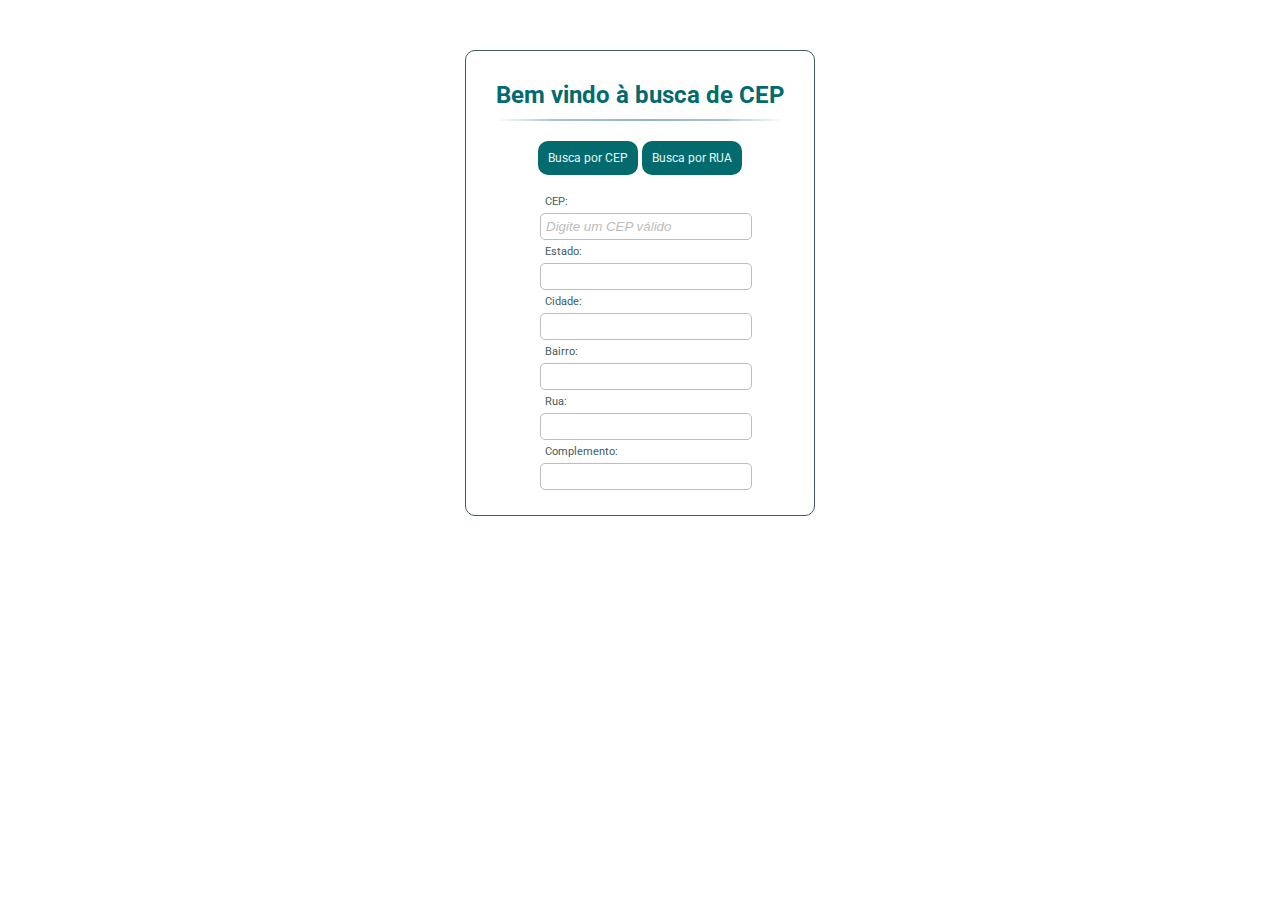
<file: index.html>
<!DOCTYPE html>
<html lang="pt-br">
    <head>
        <meta charset="UTF-8">
        <meta name="viewport" content="width=device-width, initial-scale=1.0">
        <title>Consulta de CEP</title>
        <script src="http://code.jquery.com/jquery-3.1.1.min.js"></script>
        <script src="./scripts/cep.js"></script>
        <link rel="shortcut icon" href="./images/share_64.png">
        <link rel="stylesheet" href="./styles/style.css">
        <link href="https://fonts.googleapis.com/css2?family=Roboto&family=Ubuntu:wght@700&display=swap" rel="stylesheet">
    </head>
    <body>
        <center>
            <div id="page-body">
                <form>
                    <fieldset>

                        <h2>Bem vindo à busca de CEP</h2>

                        <div id="bottons">

                            <a href="index.html">Busca por CEP</a>
                            <a href="rua.html">Busca por RUA</a>

                        </div>

                        <div class="fields">
                            <label>CEP:</label>
                            <input type="text" id="txtCep" maxlength="8" required="required" placeholder="Digite um CEP válido">
                        </div>

                        <div class="fields">
                            <label>Estado:</label>
                            <input type="text" id="txtEstado">
                        </div>

                        <div class="fields">
                            <label>Cidade:</label>
                            <input type="text" id="txtCidade">
                        </div>

                        <div class="fields">
                            <label>Bairro:</label>
                            <input type="text" id="txtBairro">
                        </div>

                        <div class="fields">
                            <label>Rua:</label>
                            <input type="text" id="txtRua">
                        </div>

                        <div class="fields">
                            <label>Complemento:</label>
                            <input type="text" id="txtComplemento">
                        </div>
                    </div>

                </fieldset>
            </form>
        </div>
    </center>
</body>
</html>
</file>
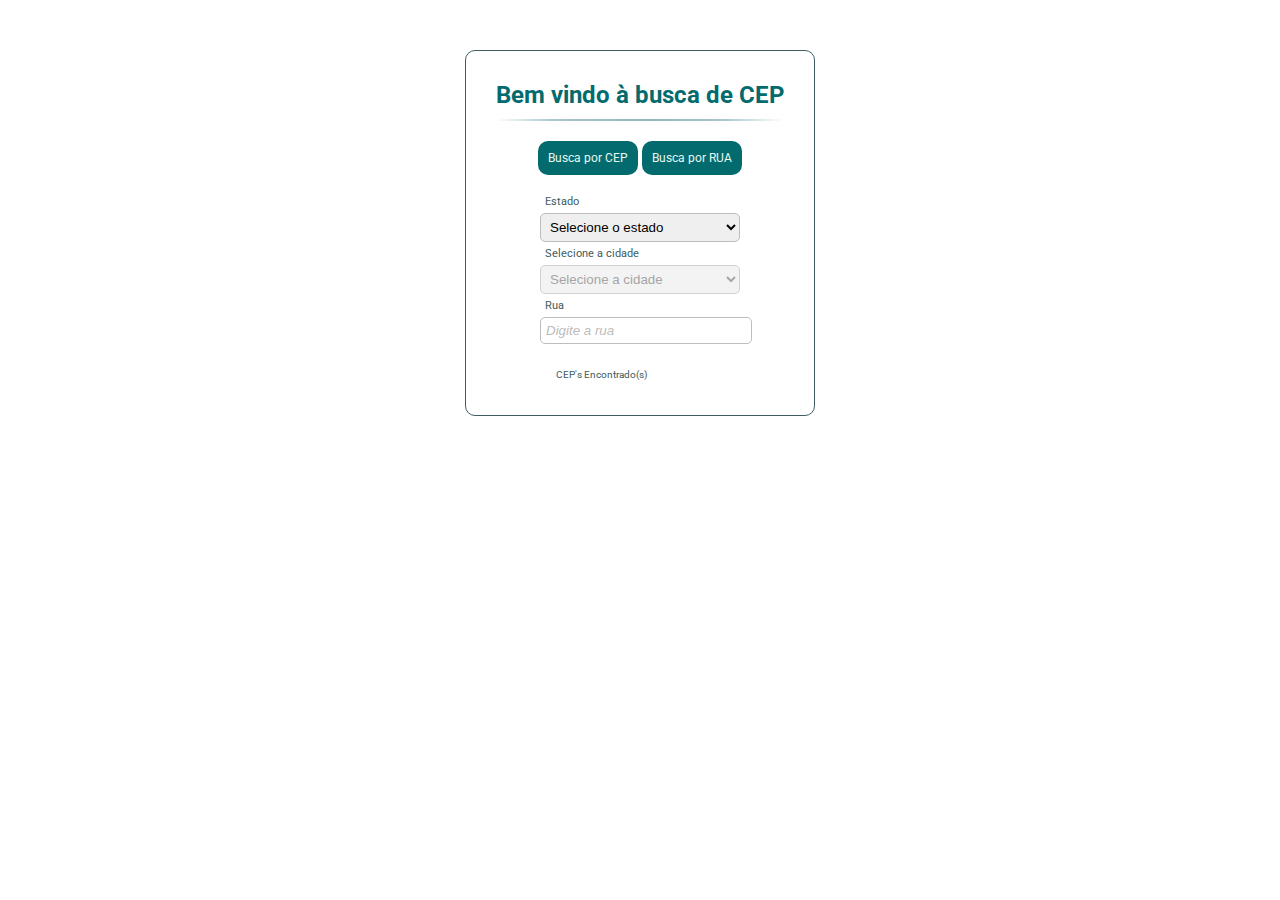
<file: rua.html>
<!DOCTYPE html>
<html lang="pt-br">

    <head>
        <meta charset="UTF-8">
        <meta name="viewport" content="width=device-width, initial-scale=1.0">
        <title>Consulta de CEP</title>
        <script src="http://code.jquery.com/jquery-3.1.1.min.js"></script>
        <link rel="shortcut icon" href="./images/share_64.png">
        <link rel="stylesheet" href="./styles/style.css">
        <link rel="stylesheet" href="./styles/rua.css">
        <link href="https://fonts.googleapis.com/css2?family=Roboto&family=Ubuntu:wght@700&display=swap" rel="stylesheet">
    </head>

    <body>
        <center>
            <div id="page-body">
                <form>
                    <fieldset>

                        <h2>Bem vindo à busca de CEP</h2>

                        <div id="bottons">

                            <a href="index.html">Busca por CEP</a>
                            <a href="rua.html">Busca por RUA</a>

                        </div>

                        <div class="fields">
                            <label for="state">Estado</label>
                            <select name="uf" id="uf">
                                <option value="">Selecione o estado</option>
                            </select>
                            <input type="hidden" name="state">
                        </div>

                        <div class="fields">
                            <label for="city">Selecione a cidade</label>
                            <select name="city" id="city" disabled="disabled" required="required">
                                <option value="">Selecione a cidade</option>
                            </select>
                        </div>

                        <div class="fields">
                            <label>Rua</label>
                            <input type="text" id="rua" placeholder="Digite a rua">
                        </div>

                        <div class="CEP_found" id="recebe">
                            <label>CEP's Encontrado(s)</label>
                        </div>

                        <script src="./scripts/rua.js"></script>

                    </fieldset>
                </form>
            </div>
        </center>
    </body>

</html>
</file>
<file: styles/style.css>
/* CSS null */

:root {
    font-family: Roboto;
    --primary-color: rgb(107, 204, 221);
}

* {
    margin: 0;
    padding: 0;
}

/* tags */

form {
    margin: 50px auto;
    display: flex;
    justify-content: center;
}

fieldset {
    border: 0.5px solid;
    border-color:#405c60;
    border-radius: 10px;
    padding: 25px;
}

h2 {
    color: #036b6d;
    font-weight: bold;
    padding: 5px;
}

h2::after {
    content: ' ';
    display: block;
    width: 100%;
    height: 2px;
    margin-top: 10px;
    background: -webkit-linear-gradient(left, rgba(147,184,189,0) 0%,rgba(147,184,189,0.8) 20%,rgba(147,184,189,1) 53%,rgba(147,184,189,0.8) 79%,rgba(147,184,189,0) 100%); 
    background: linear-gradient(left, rgba(147,184,189,0) 0%,rgba(147,184,189,0.8) 20%,rgba(147,184,189,1) 53%,rgba(147,184,189,0.8) 79%,rgba(147,184,189,0) 100%); 
}

label{
    color: #405c60;
    padding: 5px;
    justify-content: center;
    width: 200px;
    margin: none;
    text-align: left;
    font-size: 0.7em;
}
     
input, option, select {
    border: 0.5px solid;
    border-radius: 5px;
    border-color:#bebcbc;
    padding: 5px;
    width: 200px;
}

/*ID's*/

#bottons {
    margin: auto;
    padding: 15px 0;
}

#bottons a {
    background-color: #036b6d;
    color: rgb(231, 248, 242);
    display: inline-flex;
    text-decoration: none;
    width: 80px;
    padding: 10px;
    border-radius: 10px;
    font-size: 0.75em;
}

#bottons a:hover {
    background-color: rgb(86, 201, 162);
    color: #036b6d;
    font-weight: 700;
}

/*webkits*/

::-webkit-input-placeholder  {
    color: #bebcbc; 
    font-style: italic;
  }

/* class */

.fields {
    display: flex;
    flex-direction: column;
    width: 200px;
}
</file>
<file: styles/rua.css>
/*Tags*/

.CEP_found {
    display: flex;
    flex-direction: column;
    max-width: 350px;
}

.CEP_found label {
    text-align: center;
    padding: 10px;
    margin-top: 15px;
}

/*ID's*/

#recebe {
    font-family: roboto;
    font-size: 0.9em;
}

#retorno {
    margin-top: 10px;
}
</file>
